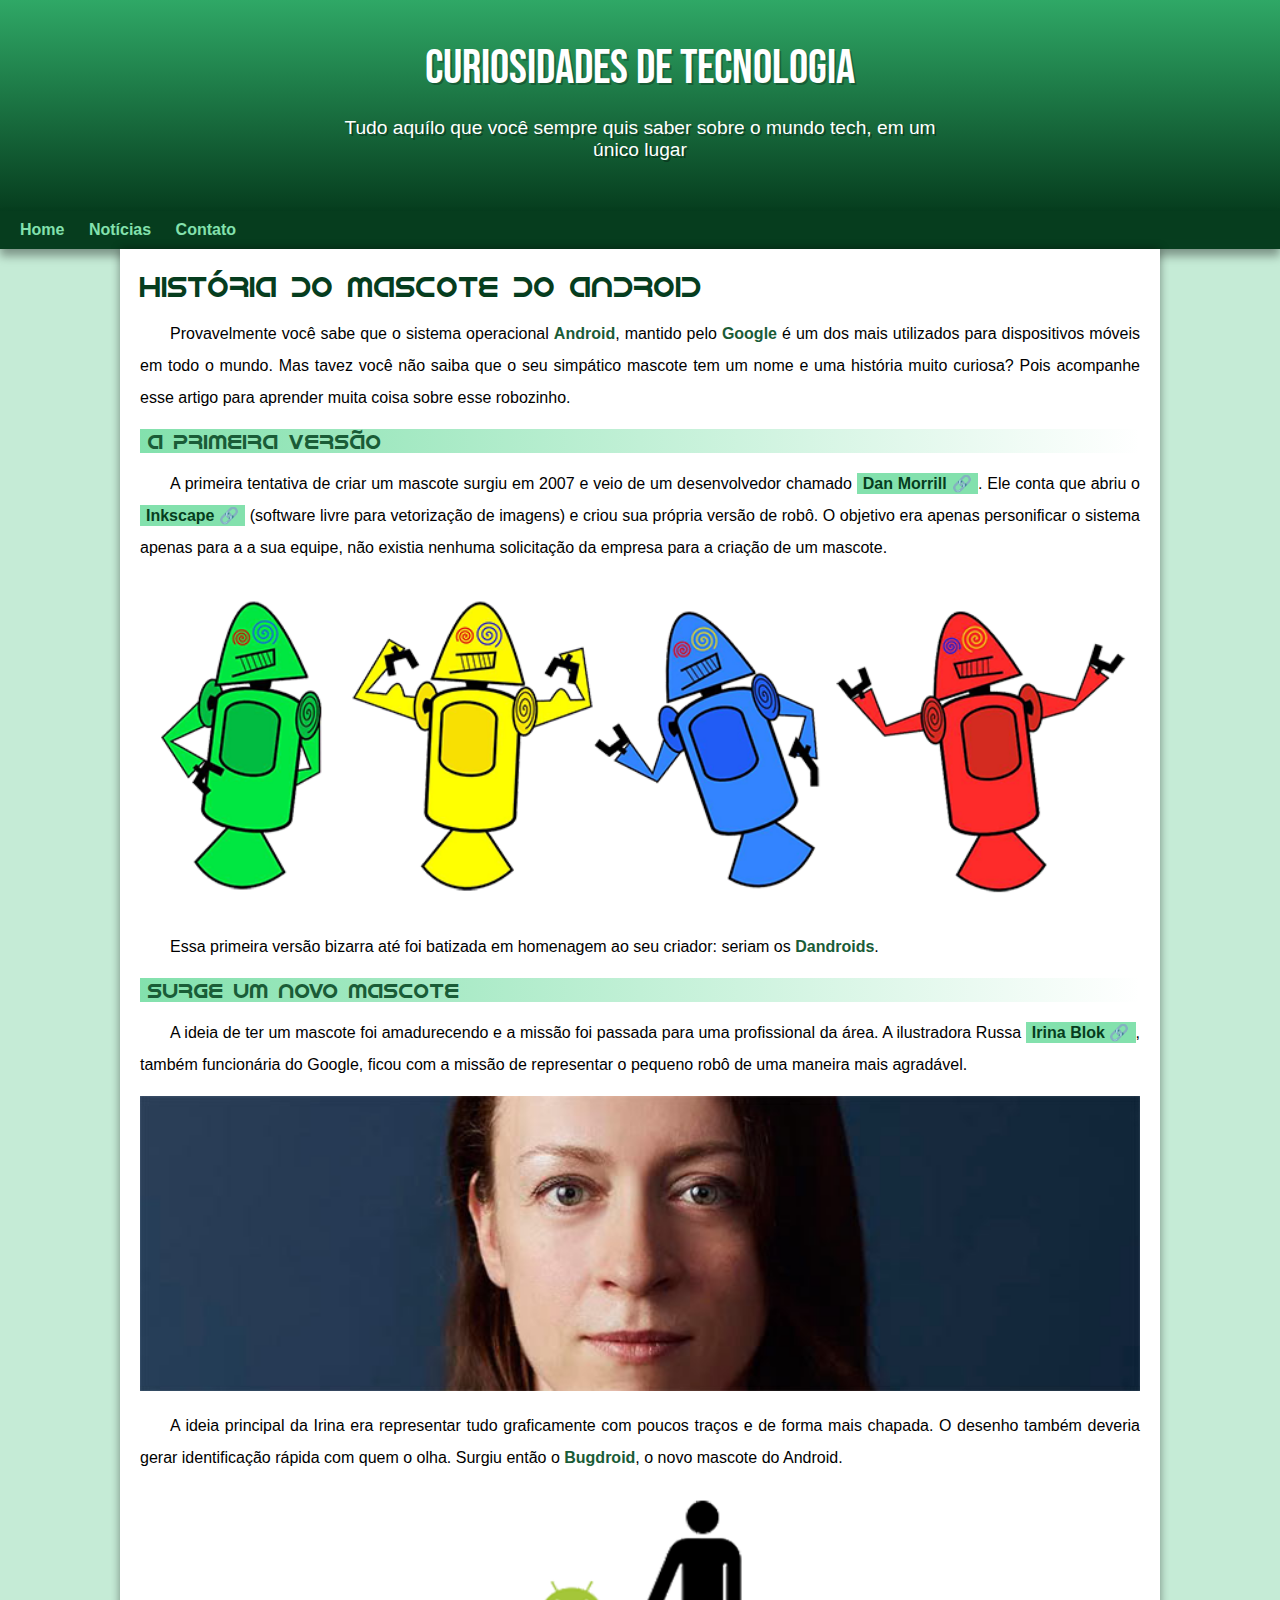
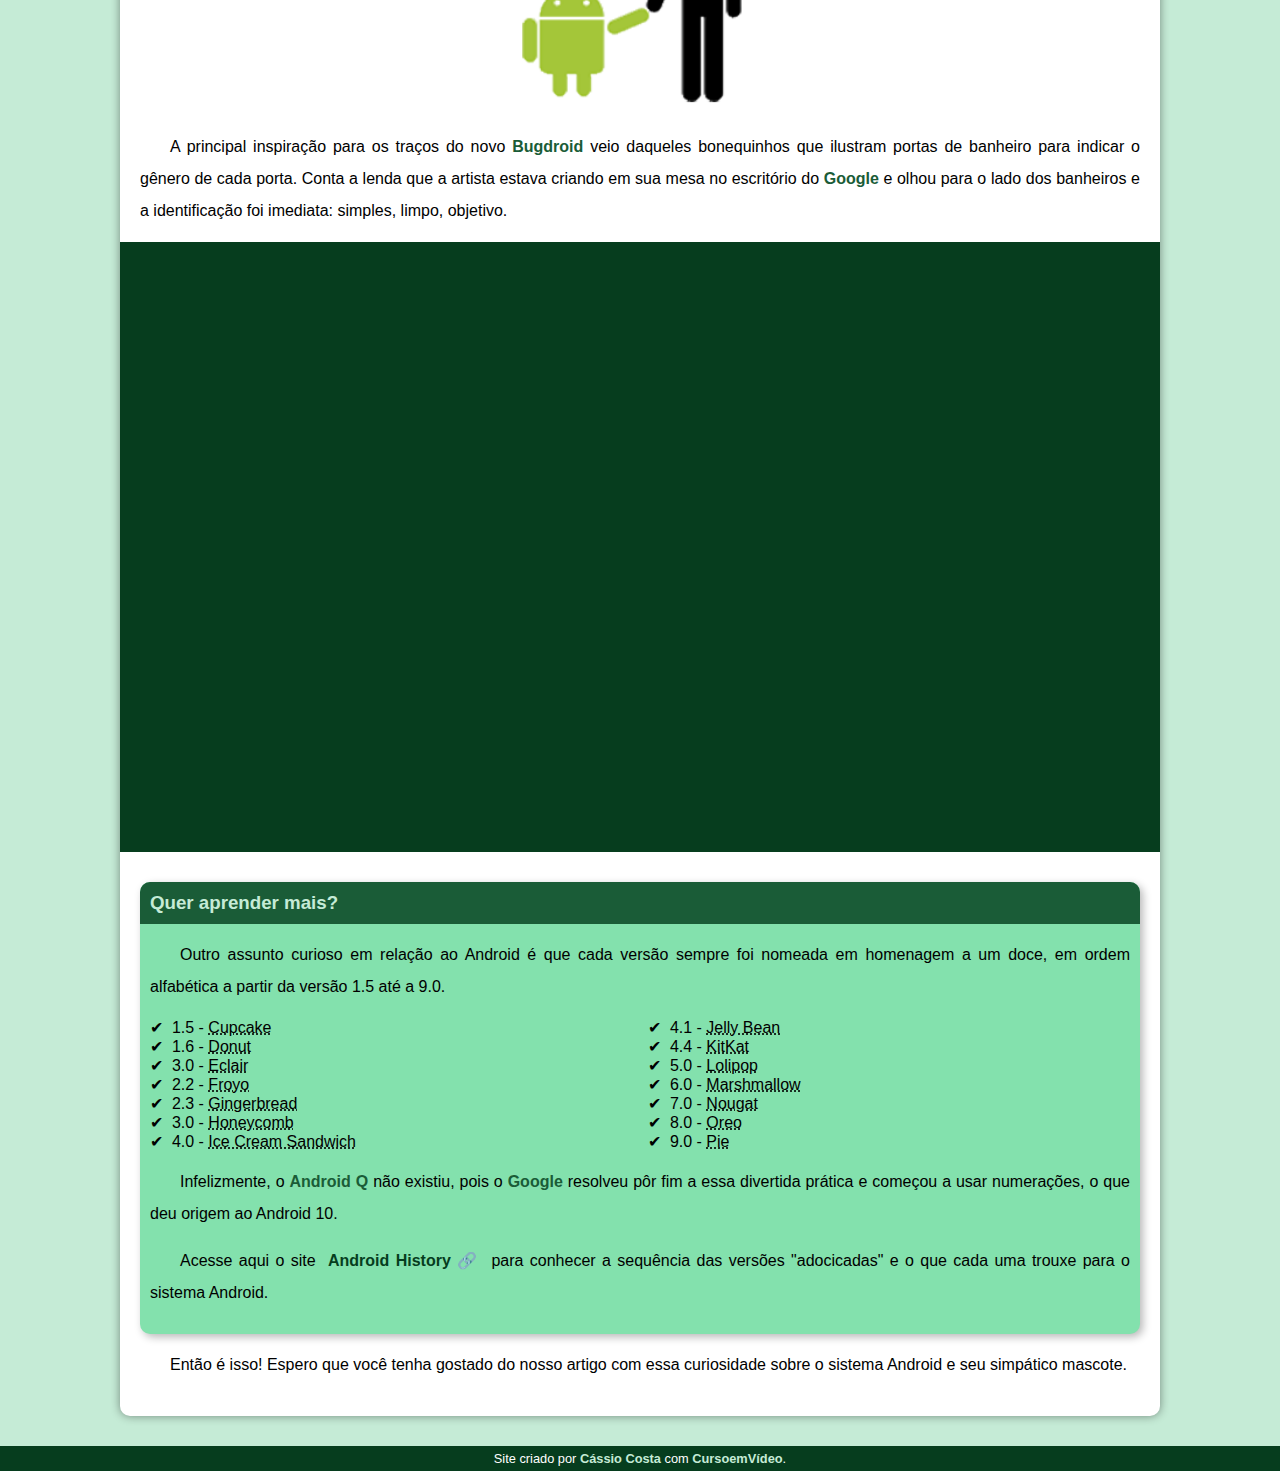
<file: index.html>
<!DOCTYPE html>
<html lang="pt-br">
<head>
    <meta charset="UTF-8">
    <meta name="viewport" content="width=device-width, initial-scale=1.0">
    <link rel="shortcut icon" href="imagens/favicon.ico" type="image/x-icon">
    <link rel="stylesheet" href="estilo/style.css">
    <title>Como surgiu o mascote do Android</title>
</head>
<body>
    <header>
        <h1>Curiosidades de Tecnologia</h1>
        <p>Tudo aquílo que você sempre quis saber sobre o mundo tech, em um único lugar</p>
    </header>
    <nav>
        <a href="#">Home</a>
        <a href="#">Notícias</a>
        <a href="#">Contato</a>
    </nav>
    <main>
        <article>
            <h1>História do Mascote do Android</h1>

            <p>Provavelmente você sabe que o sistema operacional <strong>Android</strong>, mantido pelo <strong>Google</strong> é um dos mais utilizados para dispositivos móveis em todo o mundo. Mas tavez você não saiba que o seu simpático mascote tem um nome e uma história muito curiosa? Pois acompanhe esse artigo para aprender muita coisa sobre esse robozinho.</p>

            <h2>A primeira versão</h2>

            <p>A primeira tentativa de criar um mascote surgiu em 2007 e veio de um desenvolvedor chamado <a href="https://androidcommunity.com/dan-morrill-shows-us-the-android-mascot-that-almost-was-20130103/" target="_blank" class="externo">Dan Morrill</a>. Ele conta que abriu o <a href="https://inkscape.org/" target="_blank" class="externo">Inkscape</a> (software livre para vetorização de imagens) e criou sua própria versão de robô. O objetivo era apenas personificar o sistema apenas para a a sua equipe, não existia nenhuma solicitação da empresa para a criação de um mascote.</p>

            <picture>
                <source media="(max-width: 670px)" srcset="imagens/dan-droids-pq.png">
                <img src="imagens/dan-droids.png" alt="Primeiro mascote do Android">
            </picture>

            <p>Essa primeira versão bizarra até foi batizada em homenagem ao seu criador: seriam os <strong>Dandroids</strong>.</p>

            <h2>Surge um novo mascote</h2>

            <p>A ideia de ter um mascote foi amadurecendo e a missão foi passada para uma profissional da área. A ilustradora Russa <a href="https://www.irinablok.com/" target="_blank" class="externo">Irina Blok</a>, também funcionária do Google, ficou com a missão de representar o pequeno robô de uma maneira mais agradável.</p>

            
            <picture>
                <source media="(max-width: 670px)" srcset="imagens/irina-blok-pq.jpg">
                <img src="imagens/irina-blok.jpg" alt="Irina Blok, criadora do Bugdroid">
            </picture>
          

            <p>A ideia principal da Irina era representar tudo graficamente com poucos traços e de forma mais chapada. O desenho também deveria gerar identificação rápida com quem o olha. Surgiu então o <strong>Bugdroid</strong>, o novo mascote do Android.</p>
            
            <img src="imagens/bugdroid.png" class="pequena" alt="Bugdroid">

            <p>A principal inspiração para os traços do novo <strong>Bugdroid</strong> veio daqueles bonequinhos que ilustram portas de banheiro para indicar o gênero de cada porta. Conta a lenda que a artista estava criando em sua mesa no escritório do <strong>Google</strong> e olhou para o lado dos banheiros e a identificação foi imediata: simples, limpo, objetivo.</p>

            <div class="video">
                <iframe width="560" height="315" src="https://www.youtube.com/embed/l2UDgpLz20M?si=coGlQm95gQNRflS6" title="YouTube video player" frameborder="0" allow="accelerometer; autoplay; clipboard-write; encrypted-media; gyroscope; picture-in-picture; web-share" referrerpolicy="strict-origin-when-cross-origin" allowfullscreen></iframe>
            </div>
            
            <aside>
                <h3>Quer aprender mais?</h3>
                <p>Outro assunto curioso em relação ao Android é que cada versão sempre foi nomeada em homenagem a um doce, em ordem alfabética a partir da versão 1.5 até a 9.0.</p>

                <ul>
                    <li>1.5 - <abbr title="Bolo de Copo">Cupcake</abbr></li>
                    <li>1.6 - <abbr title="Rosqinha">Donut</abbr></li>
                    <li>3.0 - <abbr title="Bomba">Eclair</abbr></li>
                    <li>2.2 - <abbr title="Iogurte Congelado">Froyo</abbr></li>
                    <li>2.3 - <abbr title="Biscoito de Gengibre">Gingerbread</abbr></li>
                    <li>3.0 - <abbr title="Favo de Mel">Honeycomb</abbr></li>
                    <li>4.0 - <abbr title="sanduíche de Sorvete">Ice Cream Sandwich</abbr></li>
                    <li>4.1 - <abbr title="Jujuba">Jelly Bean</abbr></li>
                    <li>4.4 - <abbr title="Kitkat">KitKat</abbr></li>
                    <li>5.0 - <abbr title="Pírulito">Lolipop</abbr></li>
                    <li>6.0 - <abbr title="Marshmallow">Marshmallow</abbr></li>
                    <li>7.0 - <abbr title="Torrone">Nougat</abbr></li>
                    <li>8.0 - <abbr title="Oreo">Oreo</abbr></li>
                    <li>9.0 - <abbr title="Torta">Pie</abbr></li>
                </ul>
                
                <p>Infelizmente, o <strong>Android Q</strong> não existiu, pois o <strong>Google</strong> resolveu pôr fim a essa divertida prática e começou a usar numerações, o que deu origem ao Android 10.</p>

                <p>Acesse aqui o site <a href="https://www.android.com/intl/en_uk/history/#/donut" target="_blank" class="externo">Android History</a> para conhecer a sequência das versões "adocicadas" e o que cada uma trouxe para o sistema Android.</p>
            </aside>

            <p>Então é isso! Espero que você tenha gostado do nosso artigo com essa curiosidade sobre o sistema Android e seu simpático mascote.</p>
        </article>
    </main>
    <footer>
        <p>Site criado por <a href="https://www.instagram.com/cassiojrcosta/" target="_blank">Cássio Costa</a> com <a href="https://www.youtube.com/c/CursoemV%C3%ADdeo" target="_blank">CursoemVídeo</a>.</p>
    </footer>
    
</body>
</html>
</file>
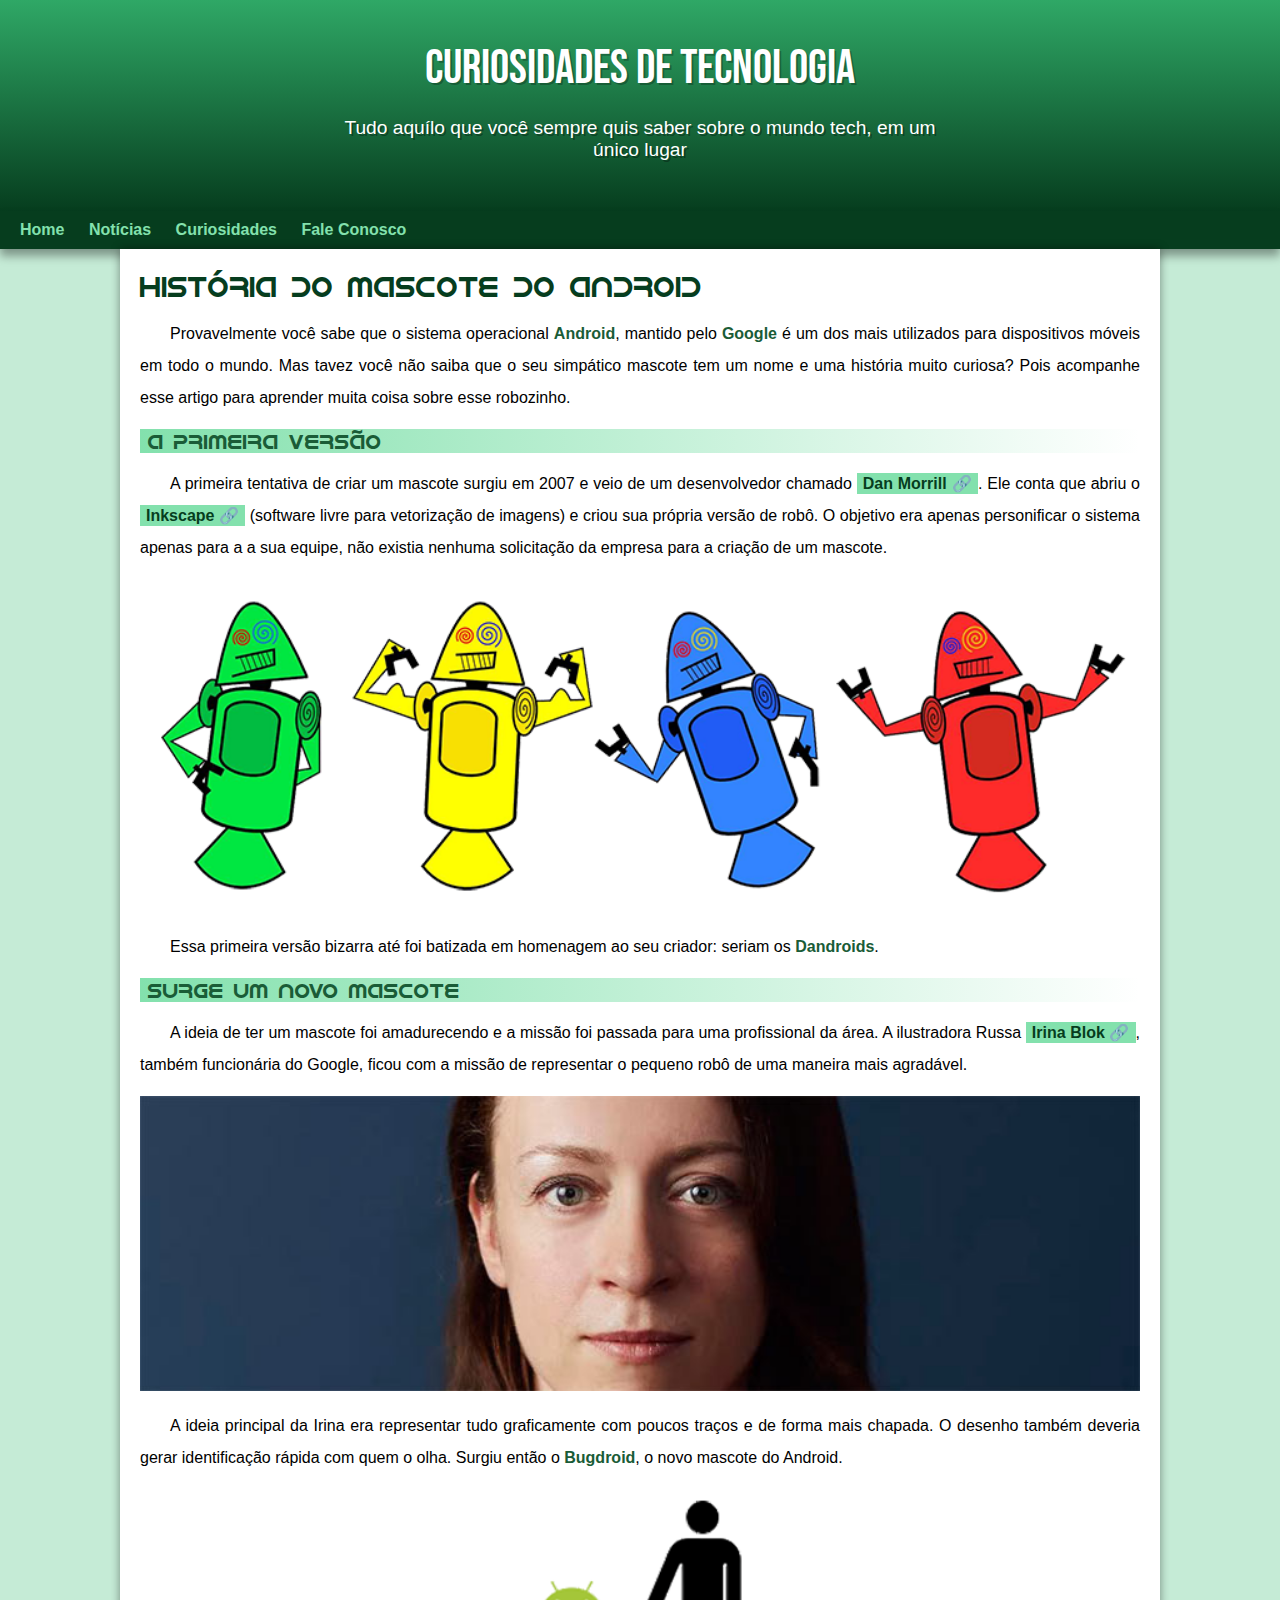
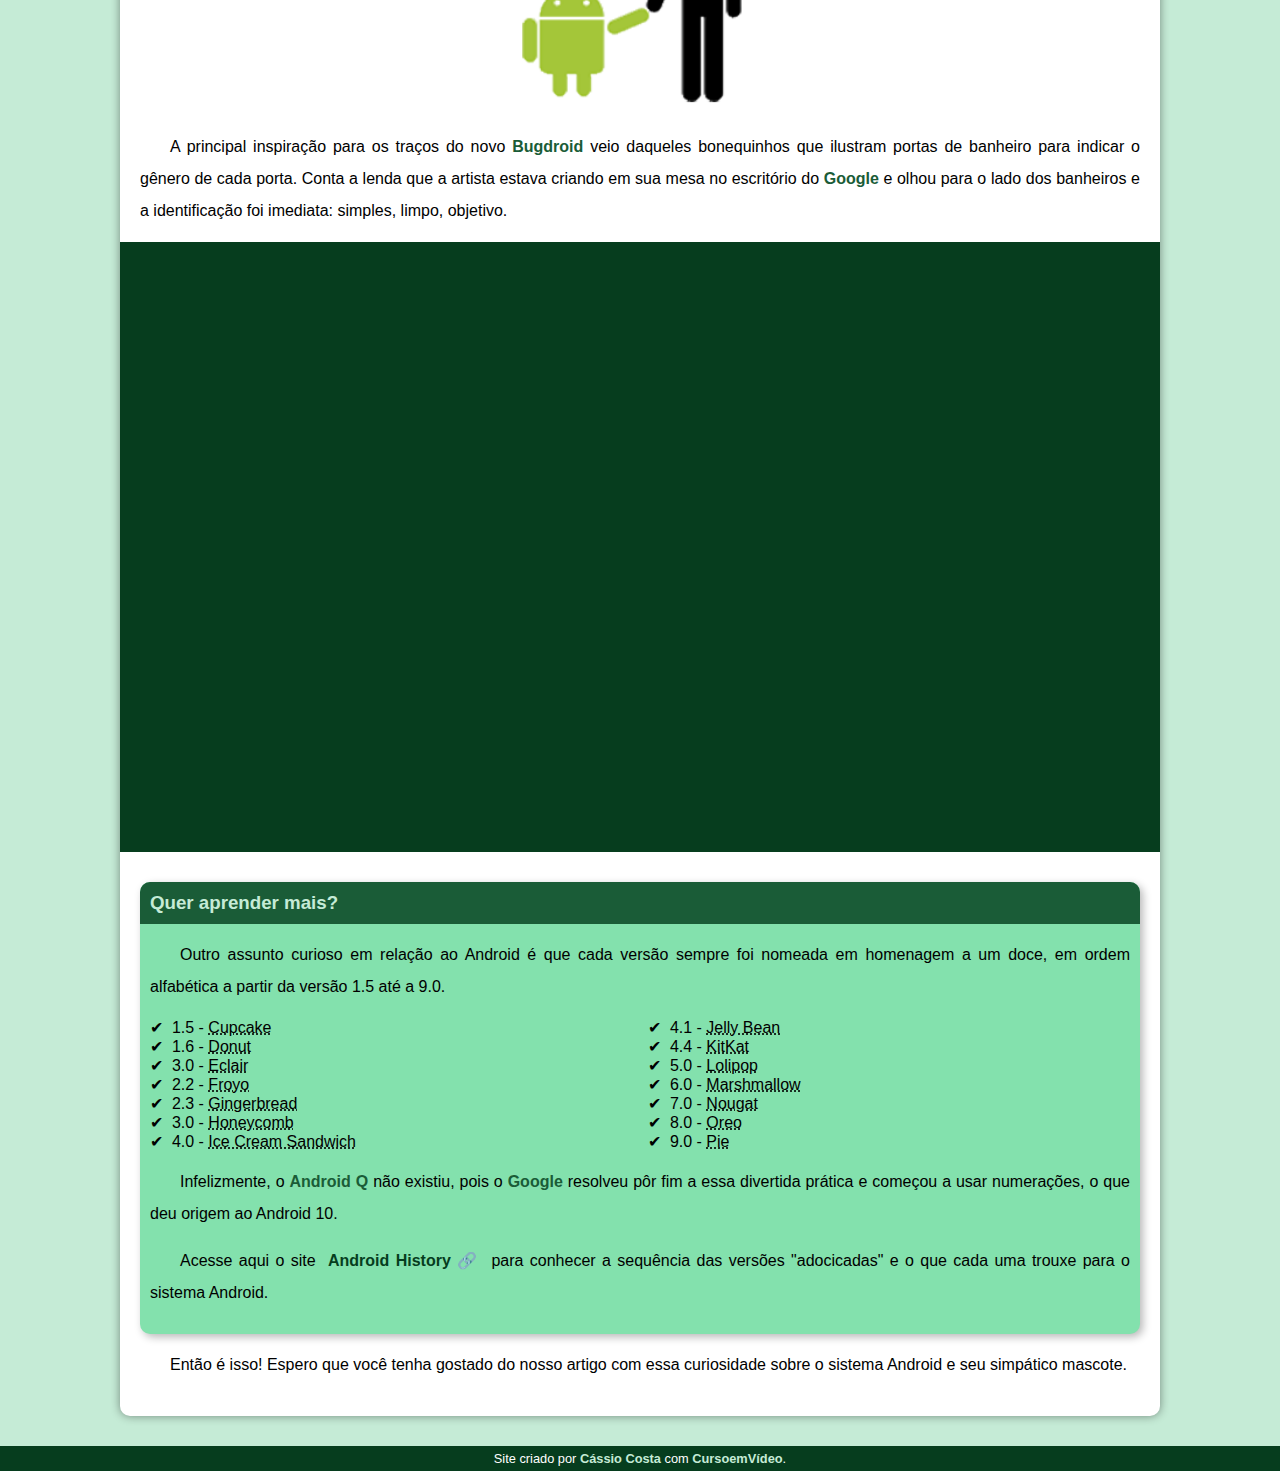
<file: index.html.html>
<!DOCTYPE html>
<html lang="pt-br">
<head>
    <meta charset="UTF-8">
    <meta name="viewport" content="width=device-width, initial-scale=1.0">
    <link rel="shortcut icon" href="imagens/favicon.ico" type="image/x-icon">
    <link rel="stylesheet" href="estilo/style.css">
    <title>Como surgiu o mascote do Android</title>
</head>
<body>
    <header>
        <h1>Curiosidades de Tecnologia</h1>
        <p>Tudo aquílo que você sempre quis saber sobre o mundo tech, em um único lugar</p>
    </header>
    <nav>
        <a href="#">Home</a>
        <a href="#">Notícias</a>
        <a href="#">Curiosidades</a>
        <a href="#">Fale Conosco</a>
    </nav>
    <main>
        <article>
            <h1>História do Mascote do Android</h1>

            <p>Provavelmente você sabe que o sistema operacional <strong>Android</strong>, mantido pelo <strong>Google</strong> é um dos mais utilizados para dispositivos móveis em todo o mundo. Mas tavez você não saiba que o seu simpático mascote tem um nome e uma história muito curiosa? Pois acompanhe esse artigo para aprender muita coisa sobre esse robozinho.</p>

            <h2>A primeira versão</h2>

            <p>A primeira tentativa de criar um mascote surgiu em 2007 e veio de um desenvolvedor chamado <a href="https://androidcommunity.com/dan-morrill-shows-us-the-android-mascot-that-almost-was-20130103/" target="_blank" class="externo">Dan Morrill</a>. Ele conta que abriu o <a href="https://inkscape.org/" target="_blank" class="externo">Inkscape</a> (software livre para vetorização de imagens) e criou sua própria versão de robô. O objetivo era apenas personificar o sistema apenas para a a sua equipe, não existia nenhuma solicitação da empresa para a criação de um mascote.</p>

            <picture>
                <source media="(max-width: 670px)" srcset="imagens/dan-droids-pq.png">
                <img src="imagens/dan-droids.png" alt="Primeiro mascote do Android">
            </picture>

            <p>Essa primeira versão bizarra até foi batizada em homenagem ao seu criador: seriam os <strong>Dandroids</strong>.</p>

            <h2>Surge um novo mascote</h2>

            <p>A ideia de ter um mascote foi amadurecendo e a missão foi passada para uma profissional da área. A ilustradora Russa <a href="https://www.irinablok.com/" target="_blank" class="externo">Irina Blok</a>, também funcionária do Google, ficou com a missão de representar o pequeno robô de uma maneira mais agradável.</p>

            
            <picture>
                <source media="(max-width: 670px)" srcset="imagens/irina-blok-pq.jpg">
                <img src="imagens/irina-blok.jpg" alt="Irina Blok, criadora do Bugdroid">
            </picture>
          

            <p>A ideia principal da Irina era representar tudo graficamente com poucos traços e de forma mais chapada. O desenho também deveria gerar identificação rápida com quem o olha. Surgiu então o <strong>Bugdroid</strong>, o novo mascote do Android.</p>
            
            <img src="imagens/bugdroid.png" class="pequena" alt="Bugdroid">

            <p>A principal inspiração para os traços do novo <strong>Bugdroid</strong> veio daqueles bonequinhos que ilustram portas de banheiro para indicar o gênero de cada porta. Conta a lenda que a artista estava criando em sua mesa no escritório do <strong>Google</strong> e olhou para o lado dos banheiros e a identificação foi imediata: simples, limpo, objetivo.</p>

            <div class="video">
                <iframe width="560" height="315" src="https://www.youtube.com/embed/l2UDgpLz20M?si=coGlQm95gQNRflS6" title="YouTube video player" frameborder="0" allow="accelerometer; autoplay; clipboard-write; encrypted-media; gyroscope; picture-in-picture; web-share" referrerpolicy="strict-origin-when-cross-origin" allowfullscreen></iframe>
            </div>
            
            <aside>
                <h3>Quer aprender mais?</h3>
                <p>Outro assunto curioso em relação ao Android é que cada versão sempre foi nomeada em homenagem a um doce, em ordem alfabética a partir da versão 1.5 até a 9.0.</p>

                <ul>
                    <li>1.5 - <abbr title="Bolo de Copo">Cupcake</abbr></li>
                    <li>1.6 - <abbr title="Rosqinha">Donut</abbr></li>
                    <li>3.0 - <abbr title="Bomba">Eclair</abbr></li>
                    <li>2.2 - <abbr title="Iogurte Congelado">Froyo</abbr></li>
                    <li>2.3 - <abbr title="Biscoito de Gengibre">Gingerbread</abbr></li>
                    <li>3.0 - <abbr title="Favo de Mel">Honeycomb</abbr></li>
                    <li>4.0 - <abbr title="sanduíche de Sorvete">Ice Cream Sandwich</abbr></li>
                    <li>4.1 - <abbr title="Jujuba">Jelly Bean</abbr></li>
                    <li>4.4 - <abbr title="Kitkat">KitKat</abbr></li>
                    <li>5.0 - <abbr title="Pírulito">Lolipop</abbr></li>
                    <li>6.0 - <abbr title="Marshmallow">Marshmallow</abbr></li>
                    <li>7.0 - <abbr title="Torrone">Nougat</abbr></li>
                    <li>8.0 - <abbr title="Oreo">Oreo</abbr></li>
                    <li>9.0 - <abbr title="Torta">Pie</abbr></li>
                </ul>
                
                <p>Infelizmente, o <strong>Android Q</strong> não existiu, pois o <strong>Google</strong> resolveu pôr fim a essa divertida prática e começou a usar numerações, o que deu origem ao Android 10.</p>

                <p>Acesse aqui o site <a href="https://www.android.com/intl/en_uk/history/#/donut" target="_blank" class="externo">Android History</a> para conhecer a sequência das versões "adocicadas" e o que cada uma trouxe para o sistema Android.</p>
            </aside>

            <p>Então é isso! Espero que você tenha gostado do nosso artigo com essa curiosidade sobre o sistema Android e seu simpático mascote.</p>
        </article>
    </main>
    <footer>
        <p>Site criado por <a href="https://www.instagram.com/cassiojrcosta/" target="_blank">Cássio Costa</a> com <a href="https://www.youtube.com/c/CursoemV%C3%ADdeo" target="_blank">CursoemVídeo</a>.</p>
    </footer>
    
</body>
</html>
</file>
<file: estilo/style.css>
@charset "UTF-8";

@import url('https://fonts.googleapis.com/css2?family=Bebas+Neue&display=swap');

@font-face {
    font-family: 'Android';
    src: url('../fontes/idroid.otf') format('opentype');
    font-weight: normal;
}

:root {
    --cor0: #c5ebd6;
    --cor1: #83e1ad;
    --cor2: #3ddc84;
    --cor3: #2fa866;
    --cor4: #1a5c37;
    --cor5: #063d1e;

    --fonte-padrao: arial, verdana, helvetica, sans-serif;
    --fonte-destaque: "Bebas Neue", sans-serif;
    --fonte-android: 'Android', cursive;

}

* {
    margin: 0px;
    padding: 0px;
}

body {
    background-color: var(--cor0);
    font-family: var(--fonte-padrao);
}

a.externo::after {
    content: '\00A0\1f517';
}


header {
    background-image: linear-gradient(to bottom, var(--cor3), var(--cor5));
    min-height: 150px;
    text-align: center;
    padding-top: 40px;
}

header > h1 {
    color: white;
    font-family: var(--fonte-destaque);
    font-weight: normal;
    font-size: 3em;
    margin-bottom: 20px;
    text-shadow: 2px 2px 0px rgba(0, 0, 0, 0.267);
}

header > p {
    font-family: var(--fonte-padrao);
    font-size: 1.2em;
    color: white;
    max-width: 600px;
    padding-right: 10px;
    padding-left: 10px;
    margin: auto;
    padding-bottom: 50px;
    text-shadow: 2px 2px 0px rgba(0, 0, 0, 0.315);

}

nav {
    background-color: var(--cor5);
    padding: 10px;
    box-shadow: 0px 7px 9px rgba(0, 0, 0, 0.363);
}

nav > a {
    color: var(--cor1);
    padding: 10px;
    border-radius: 7px;
    text-decoration: none;
    font-weight: bold;
    transition-duration: 0.5s;
}

nav > a:hover {
    background-color: var(--cor3);
    color: var(--cor5);
}
main {
    min-width: 300px;
    max-width: 1000px;
    margin: auto;
    margin-bottom: 30px;
    padding: 20px;
    background-color: white;
    box-shadow: 0px 0px 10px rgba(0, 0, 0, 0.418);
    border-bottom-left-radius: 10px;
    border-bottom-right-radius: 10px;
}

main img {
    width: 100%;
}

main img.pequena {
    max-width: 350px;
    display: block;
    margin: auto;
}

main h1 {
    color: var(--cor5);
    font-family: var(--fonte-android);
    font-weight: normal;
    font-size: 1.8em;
}

main h2 {
    font-family: var(--fonte-android);
    font-weight: normal;
    color: var(--cor4);
    font-size: 1.3em;
    background-image: linear-gradient(to right, var(--cor1), transparent);
    text-indent: 8px;
}

main p {
    margin: 15px 0px 15px 0px;
    text-align: justify;
    text-indent: 30px;
    font-size: 1em;
    line-height: 2em;
}

main strong {
    color: var(--cor4);
    font-weight: bold;
}

main a {
    text-decoration: none;
    font-weight: bold;
    color: var(--cor5);
    background-color: var(--cor1);
    padding: 2px 6px;
}

main a:hover {
    text-decoration: underline;
    color: var(--cor4);
}

div.video {
    background-color: var(--cor5);
    margin: 0px -20px 30px -20px;
    padding: 20px;
    padding-bottom: 59%;
    position: relative;
}

div.video > iframe {
    position: absolute;
    top: 5%;
    left: 5%;
    width: 90%;
    height: 90%;

}

aside {
    background-color: var(--cor1);
    padding: 10px;
    border-radius: 10px;
    box-shadow: 3px 3px 8px rgba(0, 0, 0, 0.281);
}

aside > h3 {
    background-color: var(--cor4);
    color: var(--cor0);
    padding: 10px;
    margin: -10px -10px 0px -10px;
    border-radius: 10px 10px 0px 0px;
}

aside > ul {
    list-style-type: '\2714\00A0\00A0';
    list-style-position: inside;
    columns: 2;
}

footer {
    background-color: var(--cor5);
    color: white;
    text-align: center;
    font-size: 0.8em;
    padding: 5px;
}

footer a {
    color: var(--cor0);
    font-weight: bolder;
    text-decoration: none;
}

footer a:hover {
    text-decoration: underline;
    color: var(--cor1);
}
</file>
